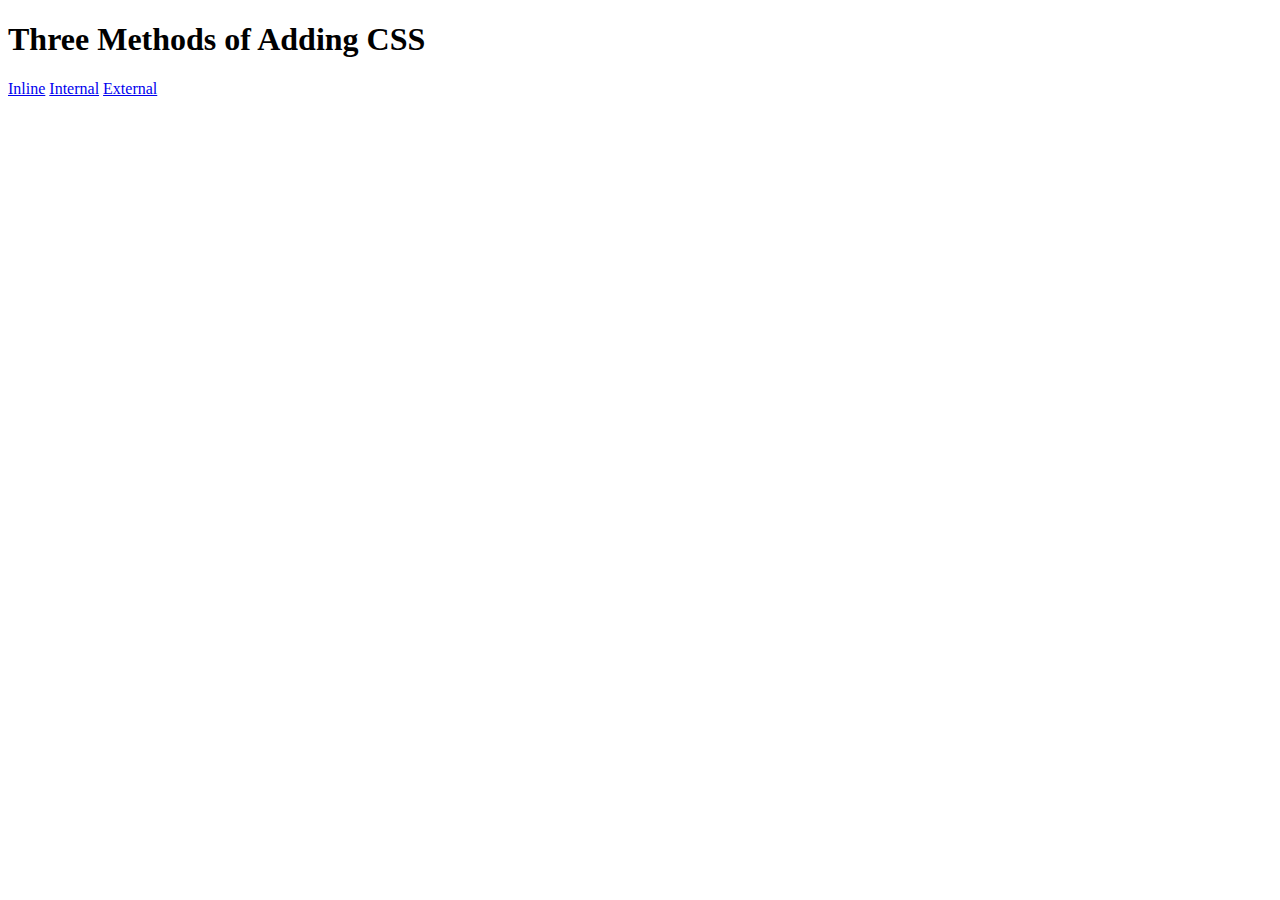
<file: index.html>
<!DOCTYPE html>
<html lang="en">
  <head>
    <meta charset="UTF-8" />
    <title>Adding CSS</title>
  </head>

  <body>
    <h1>Three Methods of Adding CSS</h1>
    <!-- Create 3 Links to The 3 Webpages: inline, internal and external -->
    <a href="./inline.html">Inline</a>

    <a href="./internal.html">Internal</a>
    <a href="./external.html">External</a>
  </body>
</html>
</file>
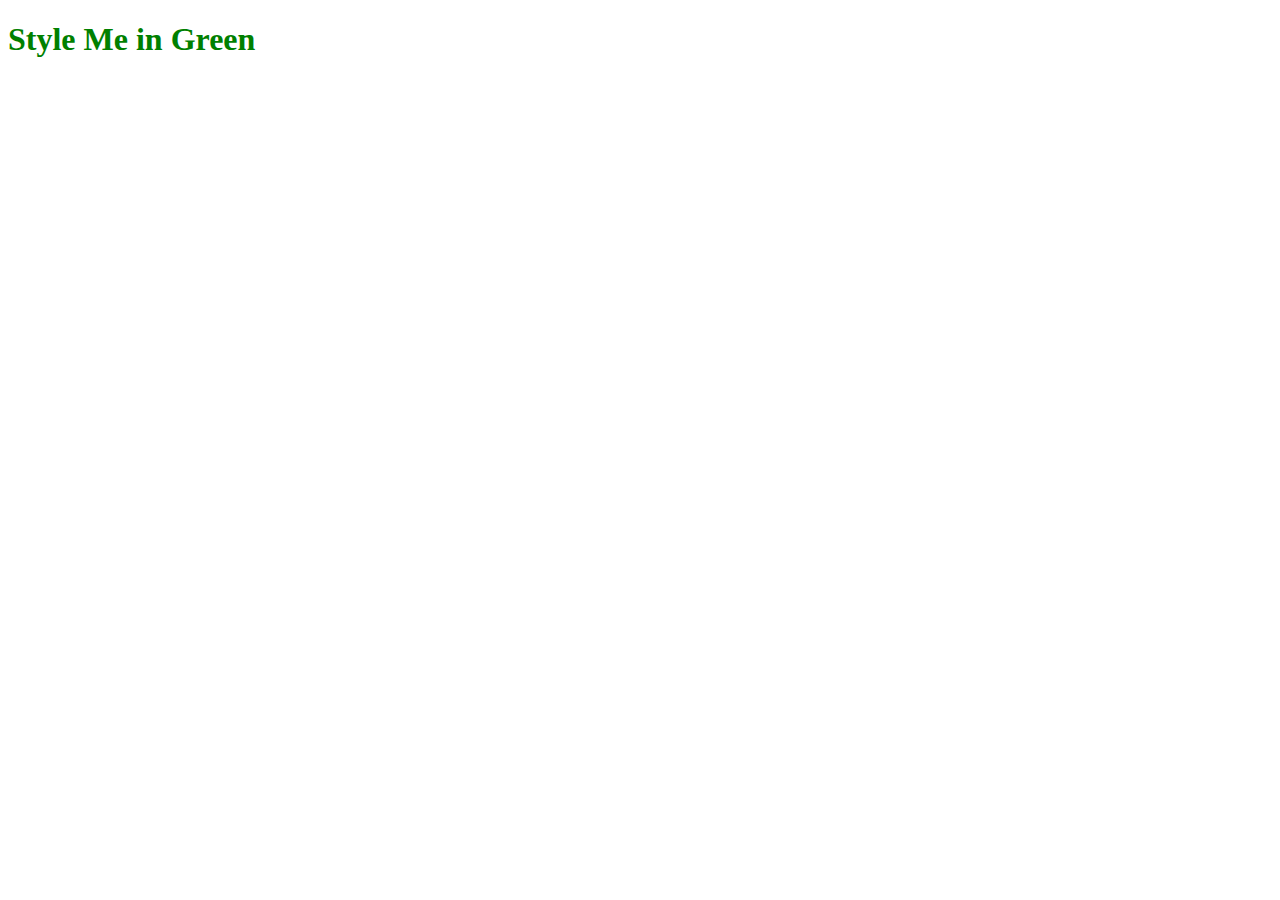
<file: external.html>
<!DOCTYPE html>
<html lang="en">
  <head>
    <meta charset="UTF-8" />
    <title>External</title>
  </head>
  <body>
    <link rel="stylesheet" href="./style.css" />
    <h1>Style Me in Green</h1>
  </body>
</html>
</file>
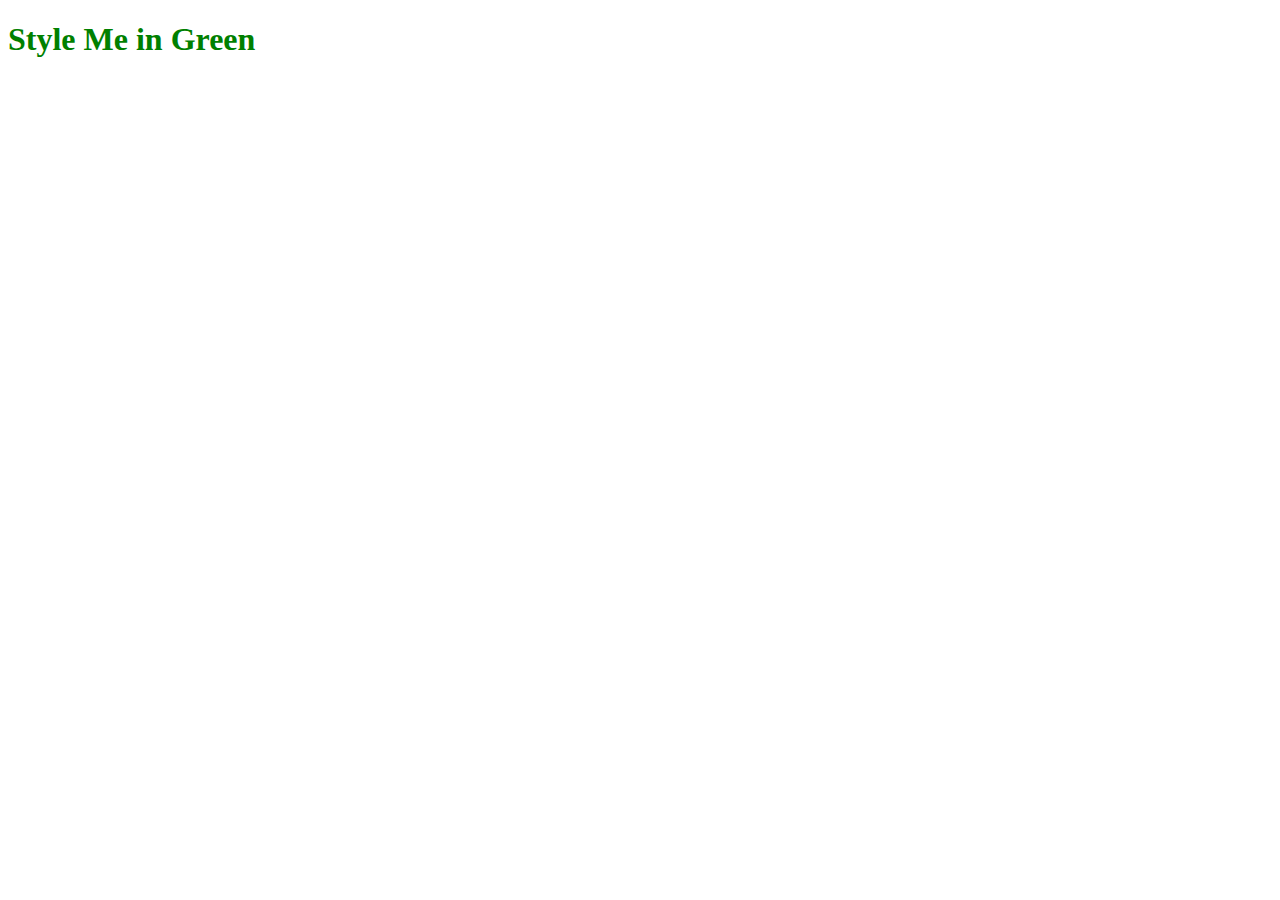
<file: Solution/external.html>
<!DOCTYPE html>
<html lang="en">

<head>
  <meta charset="UTF-8">
  <title>External</title>
  <link rel="stylesheet" href="./style.css" />
</head>

<body>
  <h1>Style Me in Green</h1>
</body>

</html>
</file>
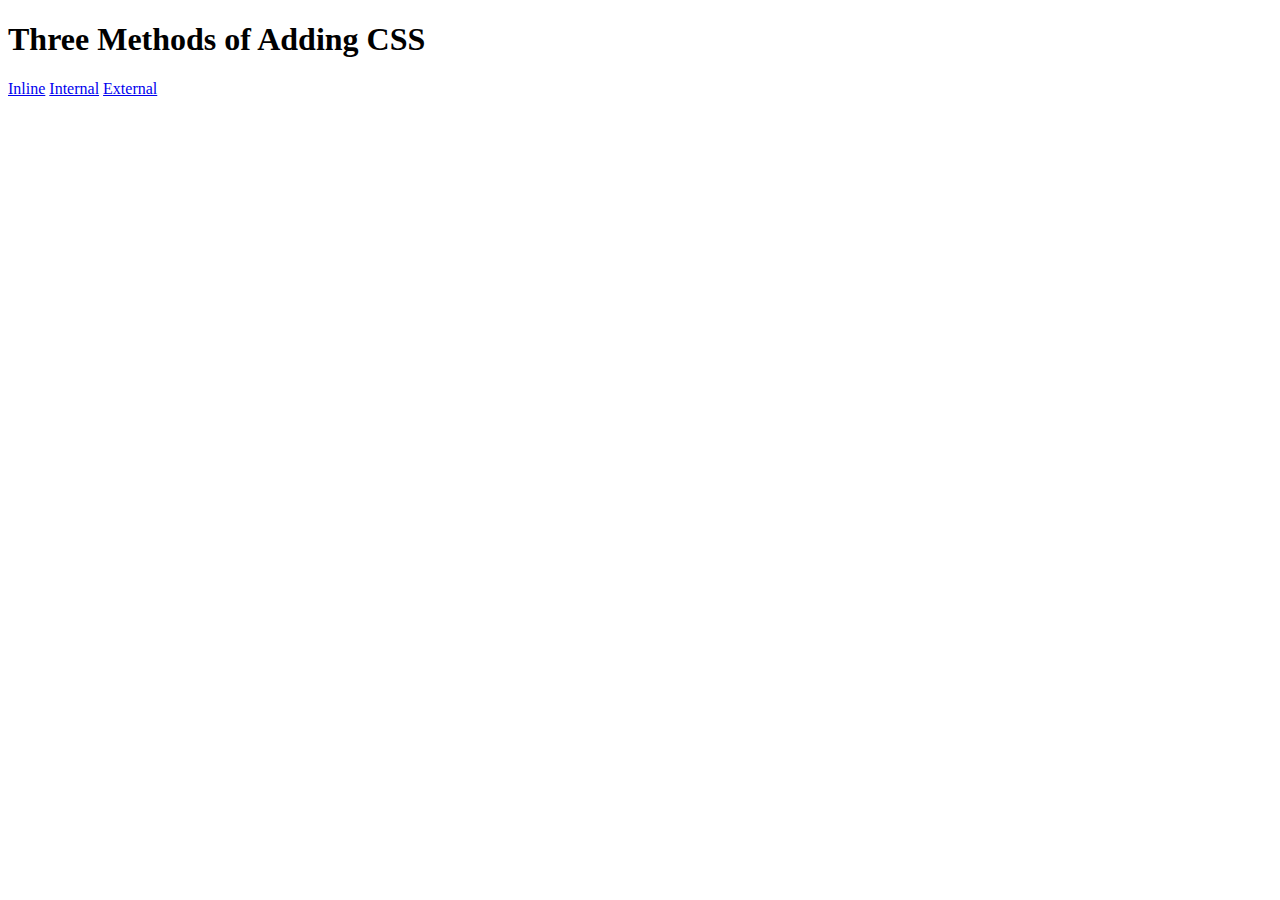
<file: Solution/solution.html>
<!DOCTYPE html>
<html lang="en">

<head>
  <meta charset="UTF-8">
  <title>Adding CSS</title>
</head>

<body>
  <h1>Three Methods of Adding CSS</h1>
  <!-- Create 3 Links to The 3 Webpages: inline, internal and external -->
  <a href="./inline.html">Inline</a>
  <a href="./internal.html">Internal</a>
  <a href="./external.html">External</a>
</body>

</html>
</file>
<file: style.css>
h1 {
  color:green ;
}
</file>
<file: Solution/style.css>
h1 {
  color: green;
}
</file>
